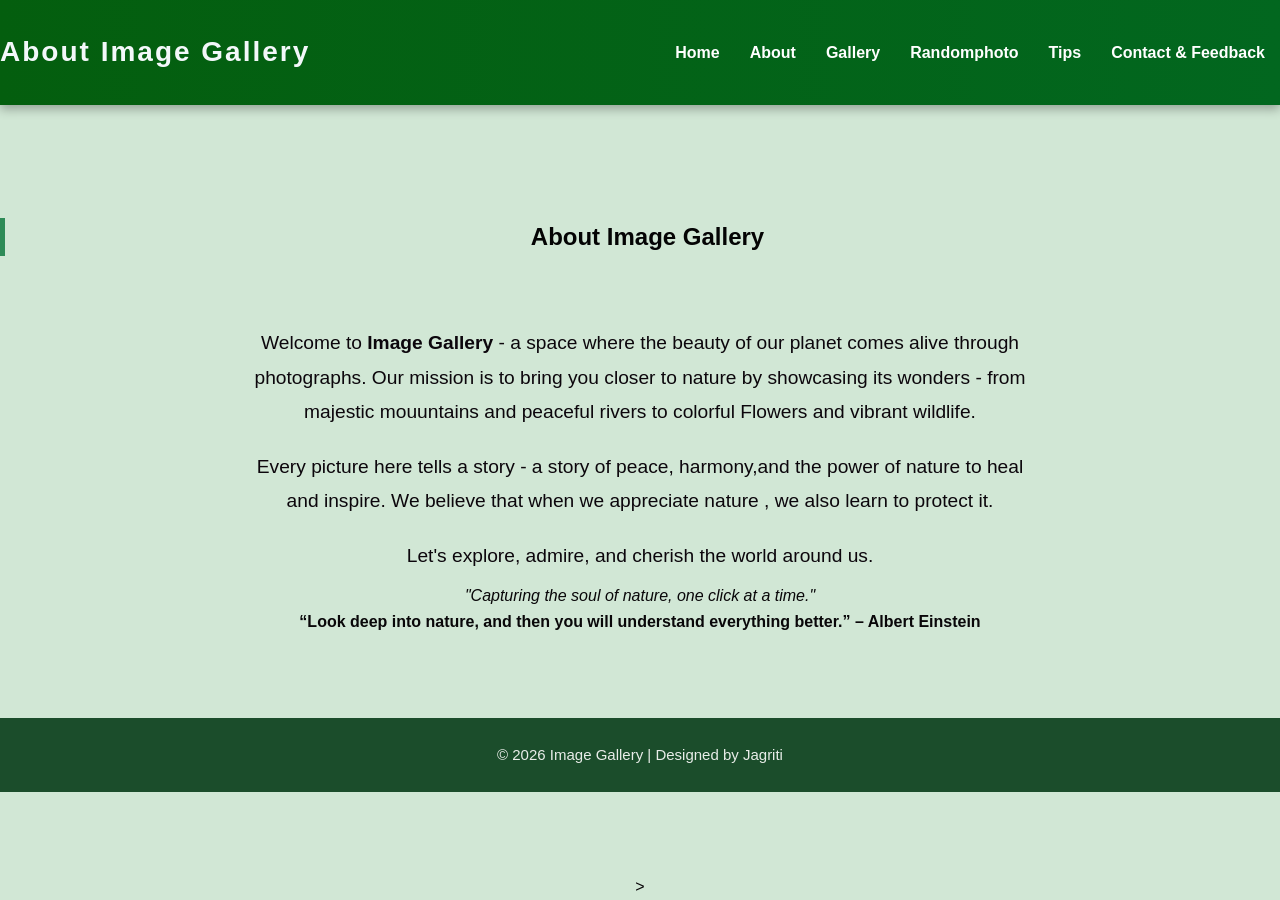
<file: about.html>
<!DOCTYPE html>
<html lang="en">
<head>
  <meta charset="UTF-8">
  <title>About Us | Image Gallery</title>
  <link rel="stylesheet" href="style.css">
</head>
<body class="about-page">
  <header>
    <h1>About Image Gallery </h1>
    
    <nav>
        <ul>
           <li><a href="index.html">Home</a></li>
            <li><a href="about.html">About</a></li>
            <li><a href="gallery.html">Gallery</a></li>
            <li><a href="randomphoto.html">Randomphoto</a></li>
            <li><a href="tips.html">Tips</a></li>
            <li><a href="contact and feedback.html">Contact & Feedback </a></li>
            
        </ul>       
    </nav>
  </header>

  <section class="about-section">
    <h2>About Image Gallery</h2>
    <p>Welcome to <strong>Image Gallery</strong> - a space where the beauty of our planet comes alive through photographs.
       Our mission is to bring you closer to nature by showcasing its wonders - from majestic mouuntains and peaceful rivers to colorful Flowers and vibrant wildlife.
    </p>
    <p>Every picture here tells a story - a story of peace, harmony,and the power of nature to heal and inspire.
      We believe that when we appreciate nature , we also learn to protect it. </p>
      <p>Let's explore, admire, and cherish the world around us.</p>
      <em>"Capturing the soul of nature, one click at a time."</em>

    <blockquote><strong>“Look deep into nature, and then you will understand everything better.” – Albert Einstein</strong></blockquote>
  </section>

  <footer>
    <p>© 2026 Image Gallery | Designed by Jagriti </p>
  </footer>

  <script src="script.js"></script>
</body>
</html>
>
</file>
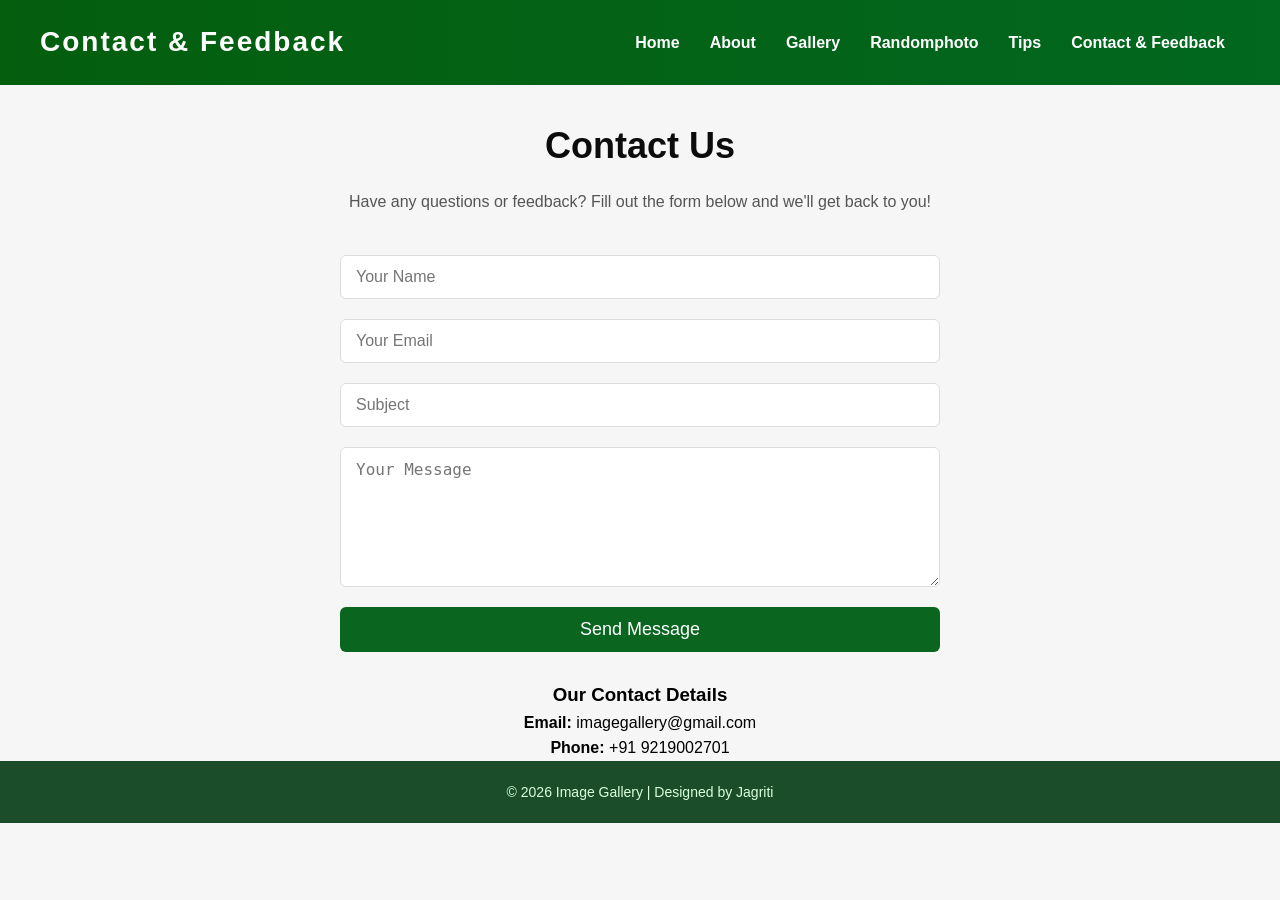
<file: contact and feedback.html>
<!DOCTYPE html>
<html lang="en">
<head>
    <meta charset="UTF-8">
    <title>Contact & Feedback | Image Gallery</title>
    <link rel="stylesheet" href="style.css">
</head>
<body class="contact and feedback-page">
<header>
    <h1>Contact & Feedback</h1>
    <nav>
        <ul>
            <li><a href="index.html">Home</a></li>
            <li><a href="about.html">About</a></li>
            <li><a href="gallery.html">Gallery</a></li>
            <li><a href="randomphoto.html">Randomphoto</a></li>
            <li><a href="tips.html">Tips</a></li>
            <li><a href="contact and feedback.html">Contact & Feedback </a></li>
            
        </ul>
        </nav>
    </header>
    
    <section id="contact">
        <h2>Contact Us</h2>
        <p>Have any questions or feedback? Fill out the form below and we'll get back to you!</p>

        <form>
            <input type="text" name="name" placeholder="Your Name" required>
            <input type="email" name="email" placeholder="Your Email" required>
            <input type="text" name="subject" placeholder="Subject" required>
            <textarea name="message" placeholder="Your Message" rows="6" required></textarea>
            <button type="submit">Send Message</button>
        </form>
    </section>

    

    <h3>Our Contact Details</h3>
    <p><strong>Email:</strong> imagegallery@gmail.com</p>
    <p><strong>Phone:</strong> +91 9219002701</p>

    <footer>
    <p>© 2026 Image Gallery | Designed by Jagriti </p>
  </footer>

  <script src="script.js"></script>
</body>
</html>
</file>
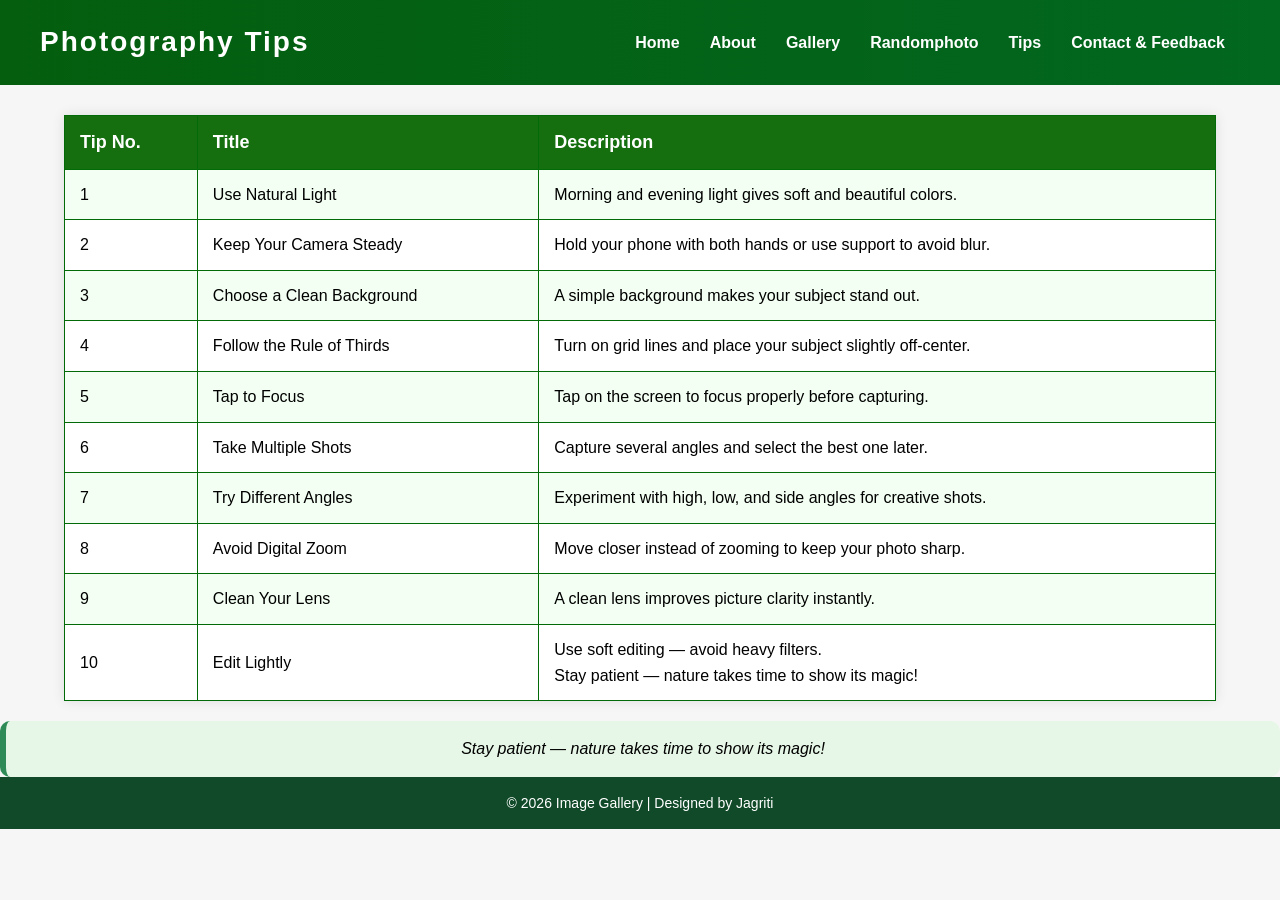
<file: tips.html>
<!DOCTYPE html>
<html lang="en">
<head>
  <meta charset="UTF-8">
  <title>Photography Tips | Image Gallery</title>
  <link rel="stylesheet" href="style.css">
</head>
<body class="tip-page">
  <header><h1>Photography Tips </h1>
  <nav>
        <ul>
            <li><a href="index.html">Home</a></li>
            <li><a href="about.html">About</a></li>
            <li><a href="gallery.html">Gallery</a></li>
            <li><a href="randomphoto.html">Randomphoto</a></li>
            <li><a href="tips.html">Tips</a></li>
            <li><a href="contact and feedback.html">Contact & Feedback </a></li>
            
        </ul>
        </nav>
  </header>

  <table border="1">
    <tr>
      <th>Tip No.</th>
      <th>Title</th>
      <th>Description</th>
    </tr>

    <tr>
      <td>1</td>
      <td>Use Natural Light</td>
      <td>Morning and evening light gives soft and beautiful colors.</td>
    </tr>

    <tr>
      <td>2</td>
      <td>Keep Your Camera Steady</td>
      <td>Hold your phone with both hands or use support to avoid blur.</td>
    </tr>

    <tr>
      <td>3</td>
      <td>Choose a Clean Background</td>
      <td>A simple background makes your subject stand out.</td>
    </tr>

    <tr>
      <td>4</td>
      <td>Follow the Rule of Thirds</td>
      <td>Turn on grid lines and place your subject slightly off-center.</td>
    </tr>

    <tr>
      <td>5</td>
      <td>Tap to Focus</td>
      <td>Tap on the screen to focus properly before capturing.</td>
    </tr>

    <tr>
      <td>6</td>
      <td>Take Multiple Shots</td>
      <td>Capture several angles and select the best one later.</td>
    </tr>

    <tr>
      <td>7</td>
      <td>Try Different Angles</td>
      <td>Experiment with high, low, and side angles for creative shots.</td>
    </tr>

    <tr>
      <td>8</td>
      <td>Avoid Digital Zoom</td>
      <td>Move closer instead of zooming to keep your photo sharp.</td>
    </tr>

    <tr>
      <td>9</td>
      <td>Clean Your Lens</td>
      <td>A clean lens improves picture clarity instantly.</td>
    </tr>

    <tr>
      <td>10</td>
      <td>Edit Lightly</td>
      <td>Use soft editing — avoid heavy filters.<br>Stay patient — nature takes time to show its magic!</td>
    </tr>
  </table>


  
      <blockquote>Stay patient — nature takes time to show its magic!</blockquote>
    
  
  
  <footer><p>© 2026 Image Gallery | Designed by Jagriti</p></footer>

  <script src="script.js"></script>
</body>
</html>
</file>
<file: style.css>
/*  Reset default spacing */
* {
  margin: 0;
  padding: 0;
  box-sizing: border-box;
}

/*  Body styling */
html,body {
  height: 100%;
}
main{
  flex: 1;
}
body {
  font-family: 'Poppins', sans-serif;
  text-align: center;
  padding-top: 0;
  line-height: 1.6;
  display: flex;
  flex-direction: column;
  background-color: #f6f6f6;
}
.home-page{
  background-image: url(images/i.png.jpg);
  background-size: cover;
  background-position: center;
  background-repeat: no-repeat;
  height: 100vh;
  margin: 0;
  color: white;
  } 

/*  Header Section */
header {
  background: linear-gradient(to right, #045e0e, #02671f);
  color: white;
  padding: 20px 40px;
  display: flex;
  margin-bottom: 30px;
  justify-content: space-between;
  align-items: center;
}

header h1 {
  font-size: 28px;
  letter-spacing: 2px;
}

nav ul {
  list-style: none;
  display: flex;
}

nav ul li {
  margin: 0 15px;
}

nav ul li a {
  text-decoration: none;
  color: white;
  font-weight: bold;
  transition: color 0.3s ease;
}

nav ul li a:hover {
  color: #a5d038;
}

/*  Hero Section */
.hero {
  height: 80vh;

  display: flex;
  flex-direction: column;
  justify-content: center;
  align-items: center;
  text-align: center;
}

.hero h2 {
  font-size: 40px;
  background: rgba(0, 0, 0, 0.4);
  padding: 10px 20px;
  border-radius: 10px;
}

.hero button {
  margin-top: 20px;
  padding: 12px 25px;
  background-color: #4caf50;
  border: none;
  border-radius: 25px;
  color: white;
  font-size: 18px;
  cursor: pointer;
  transition: 0.3s;
}

.hero button:hover {
  background-color: #66bb6a;
}


/*  Gallery Section */
.gallery {
  display: grid;
  grid-template-columns: repeat(auto-fit, minmax(250px, 1fr));
  gap: 15px;
  padding:  40px;
  padding-top: 60px;
  background-color: #dbf8fd;
  margin: 0 auto;
  max-width: 1500px;
  justify-content:center;
  align-items: center;
}

.gallery-page{
  min-height:100vh;
  display:flex;
  flex-direction:column;
  background-color: #dbf8fd;
}

.gallery-title{
  margin-bottom: 15px;
}
.gallery-page footer {
 background-color:#1b4d2b ;
 color: #e9ede9;
 text-align: center;
padding: 25px 0;
font-size: 15px;
margin-top: auto;
}
.gallery img {
  width: 100%;
  height: 250px;
  object-fit: cover;
  border-radius: 15px;
  transition: transform 0.4s;
}

.gallery img:hover {
  transform: scale(1.05);
}

/*  Footer */
footer {
  background: #1b4d2b;
  
  color: #d9ffd9;
  text-align: center;
  padding: 20px;
  font-size: 14px;
}

footer a {
  color: #a5f0a5;
  text-decoration: none;
}

footer a:hover {
  text-decoration: underline;
}
/* 🌿 ABOUT PAGE STYLING */
.about-page {
  min-height: 100vh;
  background-color: #d1e7d5;
  display: flex;
  flex-direction: column;
  justify-content: space-between;
  color: rgb(9, 7, 9);
}
.about-page header {
  background-color: rgba(46, 139, 87, 0.85);
  color: rgb(243, 248, 250);
  text-align: center;
  padding: 30px 0;
  box-shadow: 0 4px 10px rgba(0, 0, 0, 0.3);
}
.about-section h2 {
  color: #040404;
  margin-top: 0px;
  margin-bottom: 70px;
  border-left: 5px solid #2e8b57;
  padding-left: 10px;
}
.about-section p {
  font-size: 1.2rem;
  margin-bottom: 15px;
  color: #333;
}
.about-page footer {
  background-color: #1b4d2b;
  color: #e9ede9;
  text-align: center;
  padding: 25px 0;
  font-size: 15px;
  margin-top: auto;
}
.about-section p{
  max-width: 800px;
  margin: 10px auto;
  line-height: 1.8;
  color: #070007f9;
  margin-top: 20px;
  
}

/* Quote Styling */
.tip-page blockquote {
  margin-top: 20px;
  padding: 15px 20px;
  background: #e7f7e7;
  border-left: 6px solid #2e8b57;
  font-style: italic;
  border-radius: 10px;
}

/*  FOOTER  */
.tip-page footer {
  text-align: center;
  background-color: #104a29;
  color: white;
  padding: 15px;
  margin-top: 40px;
}

/* Contact Page */
body.contact-page {
  font-family: Poppins, sans-serif;
  margin: 0;
  padding: 0;
}

/* Center container */
.contact-container {
  max-width: 700px;
  margin: 50px auto;
  padding: 20px;
  background: #f7fafacc;
  border-radius: 12px;
  box-shadow: 0 0 15px rgba(0,0,0,0.1);
}

/* Heading */
.contact-container h2 {
  text-align: center;
  margin-bottom: 15px;
}

/* Submit Button */
button {
  width: 100%;
  background: #2e8b57;
  color: #f6f4f4;
  padding: 10px;
  border: none;
  border-radius: 8px;
  cursor: pointer;
  font-size: 16px;
}

button:hover {
  background: #246f46;
}

#contact {
    width: 90%;
    max-width: 600px;
    margin: 2px auto;
    text-align: center;
}
#contact h2 {
    font-size: 36px;
    color: #0c0c0c;
    margin-bottom: 15px;
}
#contact p {
    font-size: 16px;
    color: #555;
    margin-bottom: 40px;
}
#contact form {
    display: flex;
    flex-direction: column;
    gap: 20px;
}
#contact input,
#contact textarea {
    padding: 12px 15px;
    border: 1px solid #ddd;
    border-radius: 6px;
    font-size: 16px;
    width: 100%;
    box-sizing: border-box;
}
#contact input:focus,
#contact textarea:focus {
    border-color: #227712;
    outline: none;
}
#contact button {
    padding: 12px 25px;
    background: #0a651f;
    color: white;
    border: none;
    border-radius: 6px;
    font-size: 18px;
    transition : 0.3s;
}
#contact button:hover {
    background: #064d20;
}
/*  TABLE STYLING */

.tip-page table {
  width: 90%;
  margin: 0px auto;
  border-collapse: collapse;
  background-color: #ffffff;
  box-shadow: 0 0 12px rgba(0,0,0,0.1);
  border: none;
}

.tip-page th, 
.tip-page td {
  border: 1px solid #036a08;
  padding: 12px 15px;
  text-align: left;
}

.tip-page th {
  background-color: #156f0e;
  color: white;
  font-size: 18px;
}

.tip-page tr:nth-child(even) {
  background-color: #f2fff2;
}

.tip-page tr:hover {
  background-color: #dfffe0;
}

#lightbox{
display:none;
position:fixed;
top:0;
left:0;
width:100%;
height:100%;
background:rgba(0,0,0,.9);
justify-content:center;
align-items:center;
z-index:1000;
}

#lightbox img{
max-width:90%;
max-height:80%;
border-radius:10px;
}

#close{
position:absolute;
top:20px;
right:40px;
font-size:40px;
color:white;
cursor:pointer;
}

#prev,#next{
position:absolute;
top:50%;
transform:translateY(-50%);
font-size:35px;
background:none;
border:none;
color:white;
cursor:pointer;
}

#prev{
left:20px;
}

#next{
right:20px;
}
</file>
